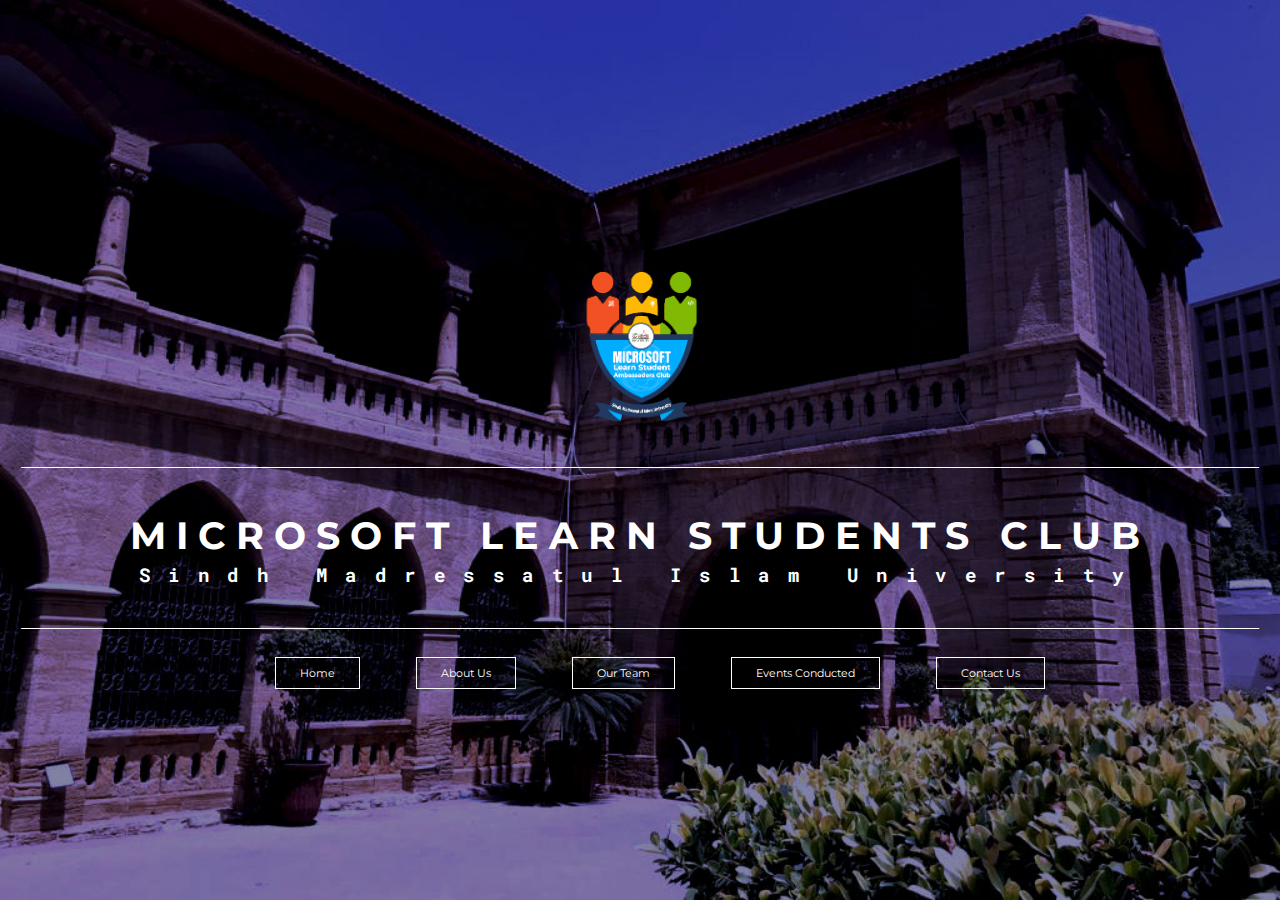
<file: index.html>
<!DOCTYPE html>
<html lang="en">
<head>
    <meta charset="UTF-8">
    <meta http-equiv="X-UA-Compatible" content="IE=edge">
    <meta name="viewport" content="width=device-width, initial-scale=1.0">
    <link rel="stylesheet" href="style.css">   
    <link rel="stylesheet" href="mobile.css" media = "screen and (max-width: 768px)">
    <link rel="icon" href="/img/logo.png">
    <link rel="preconnect" href="https://fonts.googleapis.com">
    <link rel="preconnect" href="https://fonts.gstatic.com" crossorigin>
    <link href="https://fonts.googleapis.com/css2?family=Montserrat:ital,wght@0,100;0,200;0,300;0,400;0,500;0,600;0,700;0,800;0,900;1,100;1,200;1,300;1,400;1,500;1,600;1,700;1,800;1,900&display=swap" rel="stylesheet">
    <title>MLSC-SMIU</title>
</head>
<body>
   <main class="main">
    <div class="menu2"  >
        <!-- <div class="logo">
        <img src="/img/logo.png" alt="">
        <div class="inside-logo">
            <p style="font-family: 'Montserrat', sans-serif; font-size: 20px; margin-bottom: 0; ">MICROSOFT LEARN STUDENTS CLUB</p>
            <p style="font-family: 'Roboto Mono', monospace; font-size: 15px; margin: 0; letter-spacing: 2px; font-weight: bold; opacity: 50%;"> Sindh Madressatul Islam University</p>
        </div>
    </div> -->
    <div class="hamburger-menu">
        <div class="line"></div>
        <div class="line"></div>
        <div class="line"></div>
      </div>
      
    <ul class="menu-list index-menu" >
        <li><a  class="active" href="index.html">Home</a></li>
        <li><a href="about.html"> About Us</a></li>
        <li><a href="team.html">Our Team</a></li>
        <li><a href="events.html">Events Conducted</a></li>
        <li><a href="contact.html" >Contact Us</a></li>
    </ul>
    </div>

        <img src="/img/logo.png" alt="">
<p>_________________________________________________________________________________________________________________________________</p>
        <h1>MICROSOFT LEARN STUDENTS CLUB</h1>
        <h2>Sindh Madressatul Islam University</h2>
        <!-- <p>MLSC SMIU is the opportunity to network with other students and professionals in the field of technology</p> -->
<p class="lower"> _________________________________________________________________________________________________________________________________</p>
       <!-- <div class="v_line"></div> -->
       
 

        <div class="menu">
            <ul>
                <li><a href="index.html">Home</a></li>
                <li><a href="about.html"> About Us</a></li>
                <li><a href="team.html">Our Team</a></li>
                <li><a href="events.html">Events Conducted</a></li>
                <li><a href="contact.html">Contact Us</a></li>
            </ul>
        </div>
   </main>
   <script src="menujs.js"></script>
</body>

</html>
</file>
<file: style.css>
@import url('https://fonts.googleapis.com/css2?family=Montserrat:ital,wght@0,100;0,200;0,300;0,400;0,500;0,600;0,700;0,800;0,900;1,100;1,200;1,300;1,400;1,500;1,600;1,700;1,800;1,900&family=Roboto+Mono:wght@100&display=swap');
 body{
    margin: 0;
    padding: 0;
    box-sizing: border-box;
    /* font-family: system-ui, -apple-system, BlinkMacSystemFont, 'Segoe UI', Roboto, Oxygen, Ubuntu, Cantarell, 'Open Sans', 'Helvetica Neue', sans-serif; */
    

}

.container{
  margin: auto;
  max-width: 1100px;
 padding: 0 1.5rem; 
} 

main{
  background: no-repeat center/100% url("/img/smiu1.jpg");
  height: 100vh;
  position: relative;
  display: flex;
  align-items: center;
  justify-content: center;
  flex-direction: column;
  color: white;
  font-size: 1.2rem;
  line-height: 1.4;
}

main h1{
  font-family: 'Montserrat', sans-serif;
  letter-spacing: 10px;
  padding: 0;
  margin: 0;
  margin-top: 1rem;
  /* border-top:  1px solid white ; */
}
main h2{
  font-family: 'Roboto Mono', monospace;
  letter-spacing: 18.5px;
  padding: 0;
  margin: 0;
  /* padding-bottom: 1rem; */
  font-size: 1.2rem; 
  /* border-bottom:  1px solid white ; */
 
}

main h1, main h2,main img{
  animation: tada 4s normal;
}
@keyframes tada{
  from{
      opacity: 0;
  }
  to{
    opacity: 100%;
  }
}

 main p{
  animation: cubic-bezier(0.63, -0.72, 0.34, 1.59) 1s down-to-up ;
} 
@keyframes down-to-up {
  0%{ 
      transform: translateX(100%);
  }
}
main img{
  height: 20%;
  /* padding-bottom: 1rem;
  padding: 1rem;
  border: 1px solid white;
  border-radius: 50%; */
}
.menu ul {
    display: flex;
    font-family: 'Montserrat', sans-serif;
    font-size: 0.7rem; 
}
.menu a{
  text-decoration: none;
  color: white;
  padding: 0.5rem 1.5rem;
  border: white solid 1px;
}
.menu li {
  margin: 0 1.75rem; 
  list-style: none;
  cursor: pointer;
}

.menu a:hover {
  color: black;
  background-color: white;
  border: black solid 1px;
}
.menu2 img{
  height: 80px;
}
.menu2{
  display: flex;
  background-color: white;
  padding-bottom: 10px;
  flex-direction: row;
  margin-top: 30px;
  align-items: center;
  justify-content: center;
}

.sticky{
  position: sticky;
  top: 0;
}
.menu-list{
  display: flex;
  list-style: none;
  font-family: 'Montserrat', sans-serif;
}
.menu2 a {
  text-decoration: none;
  padding: 1rem;
  color: black;
}
#p1{
  font-family: 'Montserrat', sans-serif;
   font-size: 20px; 
   margin-bottom: 0;
}
#p2{
  font-family: 'Roboto Mono', monospace; 
  font-size: 15px; 
  margin: 0; 
  letter-spacing: 2px; 
  font-weight: bold; 
  opacity: 50%;
}
.index-menu{
  display: none;
}
.active, .menu2 a:hover {
  border-bottom: #21395f solid ;
  color: #21395f ;
}
.logo{
  display: flex;
  margin-right:120px;
}
.team{
  display: flex;
  align-items: center;
  justify-content: center;
  flex-direction: column;
  z-index: 1;
}

.heading{
  font-family:'Montserrat', sans-serif;
  color: #4e4e4e;
  font-size: 4rem;
  text-align: center;
} 
.team-member{
  display: flex;
  flex-direction: column;
  justify-content: center;
  align-items: center;
  font-family:'Montserrat', sans-serif;
  box-shadow: 0 4px 8px 0 rgba(0, 0, 0, 0.2), 0 6px 20px 0 rgba(0, 0, 0, 0.19);
  padding: 3rem 5rem;
  margin: 2rem;
}
.team-member img{
  height: 200px;
  border-radius: 50%;
  box-shadow: 0 8px 17px 2px rgba(0,0,0,0.14), 0 3px 14px 2px rgba(0,0,0,0.12), 0 5px 5px -3px rgba(0,0,0,0.2);
}
.team-member h3{
  margin-block-end: 0; 
  color: #4e4e4e;
}

.team-member p{
  font-weight: bold;
}
.core-team{
  display: grid;
  grid-template-columns: 33% 33% 33% ;
}

footer{
  font-weight: bold;
  padding-top: 4rem;
  margin: 2rem;
  text-align: center;
  font-family: 'Roboto Mono', monospace;
  color: #4e4e4e;
}
#first{
  font-size: 1.5rem;
  margin: 5px 0;
}
.second{
  font-size: 0.8rem;
  margin: 0;
}
.second p, .second a{
  margin: 0;
}
.about p{
  font-family:'Montserrat', sans-serif;
  color: #4e4e4e;
  text-align:justify;
}
.partner{
  display: flex;
  flex-direction: row;
  justify-content: center;
  align-items: center;
}
.contact{
  text-align: center;
  font-family:'Montserrat', sans-serif;
  color: #4e4e4e;
   display: flex;
  flex-direction: row;
  justify-content: center;
  font-size: 1.75rem;
}

.contact p{
  font-weight: bold;
}
.fa, .fab{
  margin: 1rem;
  color:  #123d83;
}
.social, .email, .call{
  margin: 2rem;
}
.contact i:hover{
  color: black;
}
.event img{
  height: 300px;
  border-radius: 5px;
  box-shadow: 0 4px 8px 0 rgba(0, 0, 0, 0.2), 0 6px 20px 0 rgba(0, 0, 0, 0.19);
  width: 400px;
  object-fit: cover;
}
.event{
  display: flex;
  flex-direction: row;
  justify-content: center;
  align-items: center;
  font-family:'Montserrat', sans-serif;
  margin-bottom: 2rem;
}


/* Animation */
.wrapper {
  animation: opac 1s ease infinite;
  animation-delay: 3.5s;
  position: relative;

}

.wrapper, .wrapper1,.wrapper2,.wrapper3{
  animation: opac 1s ease infinite;
  animation-delay: 3.5s;
  z-index: -1;
}
.wrapper
{
left: 200px;
top: 110px;
}
.wrapper > * {
width: 30px;
height: 30px;

}
.red {
background: #f44336;
}

@keyframes opac{
0%{
opacity: 100%;
}100%{
opacity: 0;
}
}
@keyframes mover{
  0%{
      transform: translateX(1000px);
  }50%{
      transform: translateX(-1000px)
  }
}
.green {
background: #4caf50;
}
@keyframes mover-green{
  0%{
      transform: translateY(1000px);
  }
  50%{
      transform: translateY(-1000px)
  }
}
.blue {
background: #2196f3;
position: fixed;
left: 170px;
top: 250px;

}
@keyframes mover-blue{
  0%{
      transform: translateY(-1000px);
  }50%{
      transform: translateY(1000px)
  }
}
.yellow {
background: #ffc107;
position: fixed;
left: 170px;
top: 220px;
}
@keyframes mover-yellow {
  0%{
      transform: translateX(-1000px);
  }50%{
      transform: translateX(1000px)
  }
}
.wrapper1 {
  position: fixed;
  bottom:220px;
  left:110px;
}
.wrapper1 > * {
  width: 30px;
  height: 30px;
  }
.yellow1 {
background: #ffc107;
position: fixed;
left: 138px;
bottom: 220px;
}
.blue1 {
background: #2196f3;
position: fixed;
left: 138px;
bottom: 250px;
}
.green1 {
background: #4caf50;
}
.red1 {
background: #f44336;
}

.yellow, .yellow1,.yellow2, .yellow3{
  animation: mover-yellow 4s infinite ease;
}
.green, .green1,.green2, .green3{
  animation: mover-green 4s infinite ease;
}
.red, .red1,.red2, .red3{
  animation: mover 4s infinite ease;
}
.blue, .blue1,.blue2, .blue3{
  animation: mover-blue 4s infinite ease;
}
.wrapper2 {
  position: fixed;
  bottom:20px;
  right: 10px;
}
.wrapper2 > * {
  width: 30px;
  height: 30px;
  }
  .yellow2 {
      background: #ffc107;
      position: fixed;
      right: 38px;
      bottom: 20px;
      }
      .blue2 {
      background: #2196f3;
      position: fixed;
      right: 38px;
      bottom: 50px;
      }
      .green2 {
      background: #4caf50;
      }
      .red2 {
      background: #f44336;
      }

      .wrapper3 {
          position: fixed;
          top:200px;
          right: 110px;
      }
      .wrapper3 > * {
          width: 50px;
          height: 50px;
          }
          .yellow3 {
              background: #ffc107;
              position: fixed;
              right: 158px;
              top: 200px;
              }
              .blue3 {
              background: #2196f3;
              position: fixed;
              right: 158px;
              top: 250px;
              }
              .green3 {
              background: #4caf50;
              }
              .red3 {
              background: #f44336;
              }
/* animation end */

.signature{
  display: flex;
  align-items: center;
  justify-content: center;
}
.signature i{
  font-size: 1.5rem;
}
.signature i:hover{
  color: black;
}
.signature img{
  height: 0.9rem;
  background-color: black;
  padding: 5px;
  border-radius: 10px;
}
.signature img:hover{
  background-color: #4e4e4e;
}
</file>
<file: mobile.css>
main{
    background: url("img/smiu-mobile.jpg");
    background-size: cover;
    font-size: 1rem;
    text-align: center;
}
main p{
    display: none;
}
main h1{
  font-size: 1.2rem;
  letter-spacing: 10px;
}
main h2{
    font-size: 0.5rem;
    letter-spacing: 3.5px;
}

.menu{
    display: none;
}

.hamburger-menu {
  /* background-color: white;
  width: 100%;
  height: 100px; */
    display: none;
    cursor: pointer;
    position: absolute;
    top: 10px;
    left: 10px;
  }
  
  .hamburger-menu .line {
    width: 25px;
    height: 4px;
    background-color: #fff;
    margin: 5px;
  }

  .lines .line{
    background-color: #4e4e4e;
  }
  .menu-list {
    display: none;
  }

  .hamburger-menu {
    display: block;
  }

  .menu-list.activate {
    display: block;
    position: absolute;
    background-color: white;
    text-align: center;
    top: 70px;
    left: 0;
    width: 100%;
    height: 100%;
    padding: 20px;
    z-index: 1;
  }

  .menu-list.activate li {
    margin: 40px 0;
  }

  .partner, .logo{
    display: flex;
    flex-direction: column;
    align-items: center;
    justify-content: center;
  }

  .core-team{
    display: flex;
    flex-direction: column;
  }
  .contact {
    display: flex;
    flex-direction: column;
  }
 
  .event{
    display: flex;
    flex-direction: column;
   
  }

   .logo{
    margin: 0 0 3rem 0;
  } 
  

  #p1{
    font-size: 15px;
  }

  #p2{
    font-size: 10.5px;
  }

  .hidden{
    display: none;
  }
.heading{
  font-size: 2rem;
  margin-top: 2.5rem;
}

#first {
  font-size: 1rem;
  margin: 5px 0;
}
.second{
  font-size: 9px;
  margin: 0;
}
.second p, .second a{
  margin: 0;
}
.team-member{
  padding: 1.5rem 2.5rem;
}
.event img{
  height: 250px;
  width: 350px;
}

.contact h2{
  font-size: 1.5rem;
}

.contact p{
  font-size: 1rem;
}
</file>
